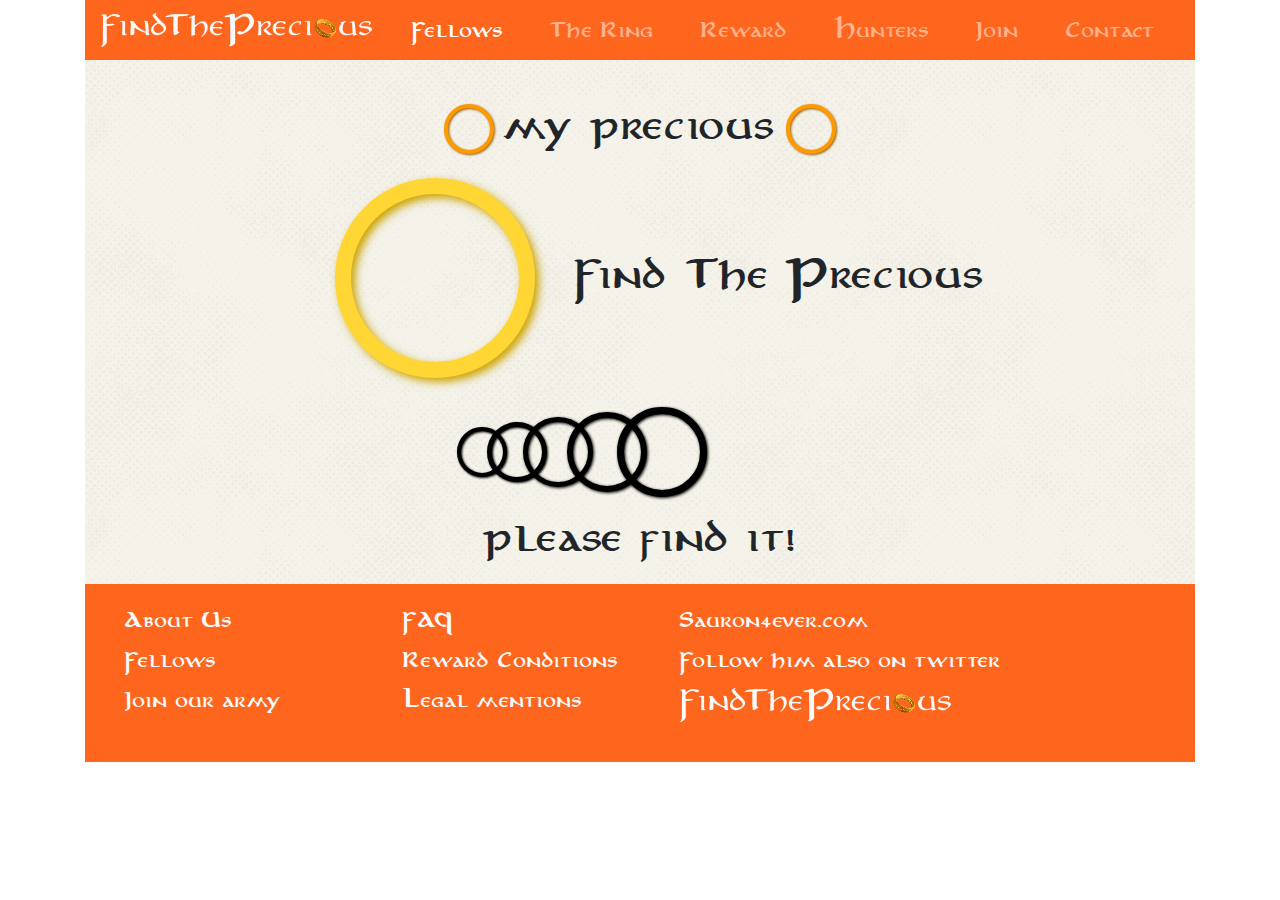
<file: precious.html>
<!doctype html>
<html lang="en">

<head>
  <!-- Required meta tags -->
  <meta charset="utf-8">
  <meta name="viewport" content="width=device-width, initial-scale=1, shrink-to-fit=no">

  <!-- Bootstrap CSS -->
  <link rel="stylesheet" href="https://stackpath.bootstrapcdn.com/bootstrap/4.3.1/css/bootstrap.min.css" integrity="sha384-ggOyR0iXCbMQv3Xipma34MD+dH/1fQ784/j6cY/iJTQUOhcWr7x9JvoRxT2MZw1T" crossorigin="anonymous">
  <link rel="stylesheet" href="https://cdnjs.cloudflare.com/ajax/libs/font-awesome/4.7.0/css/font-awesome.min.css">
  <link rel="stylesheet" href="assets/findpreciousfonts.css">
  <link rel="stylesheet" href="assets/precious.css">
  <title>Find The Precious</title>
</head>

<!-- BODY -->

<body>
  <!-- CONTAINER BOOTSTRAP-->
  <div class="container">
    <!-- HEADER / NAVBAR -->
    <header>
      <nav class="navbar navbar-expand-lg  navbar-dark navigftp">
        <img class="navbar-brand d-block img-fluid" src="assets/img/logo.png" alt="findthepreciouslogo">
        <button class="navbar-toggler" type="button" data-toggle="collapse" data-target="#navbarSupportedContent" aria-controls="navbarSupportedContent" aria-expanded="false" aria-label="Toggle navigation">
            <span class="navbar-toggler-icon"></span>
        </button>
        <div class="collapse navbar-collapse" id="navbarSupportedContent">
          <ul class="navbar-nav mr-auto nav-fill w-100">
            <li class="nav-item active">
              <a class="nav-link" href="#">Fellows</a>
            </li>
            <li class="nav-item">
              <a class="nav-link" href="#">The Ring</a>
            </li>
            <li class="nav-item">
              <a class="nav-link" href="#">Reward</a>
            </li>
            <li class="nav-item">
              <a class="nav-link" href="#">Hunters</a>
            </li>
            <li class="nav-item">
              <a class="nav-link" href="#">Join</a>
            </li>
            <li class="nav-item">
              <a class="nav-link" href="#">Contact</a>
            </li>
          </ul>
        </div>
      </nav>

      <section class="light titlesection">
        <div class="row justify-content-center m-4">
          <div class="col-* alignitems ring-orange"><span></span>
            <h2>my precious</h2><span></span>
          </div>
        </div>
        <div class="row justify-content-center my-4">
          <div class="col-* alignitems ring-yellow"><span></span>
            <h2>Find The Precious</h2>
          </div>
        </div>

        <div class="row justify-content-center my-3">
          <div class="col-*">
            <div class="alignitems rings">
              <span></span>
              <span></span>
              <span></span>
              <span></span>
              <span></span>
              <span></span>
            </div>
          </div>
        </div>
        <div class="row justify-content-center mt-1">
          <div class="col-* alignitems">
            <h2>please find it!</h2>
          </div>
        </div>
      </section>

  <!-- FOOTER -->
  <footer>
    <div class="row no-gutters">
      <div class="col-sm-3 py-3">
        <ul>
          <li class="py-2"><a href="#AboutUs" class="text-light">About Us</a></li>
          <li class="py-2"><a href="#Fellows" class="text-light">Fellows</a></li>
          <li class="py-2"><a href="#JoinArmy" class="text-light">Join our army</a></li>
        </ul>
      </div>
      <div class="col-sm-3 py-3">
        <ul>
          <li class="py-2"><a href="#FAQ" class="text-light">FAQ</a></li>
          <li class="py-2"><a href="#RewardConditions" class="text-light">Reward Conditions</a></li>
          <li class="py-2"><a href="#LegalMentions" class="text-light">Legal mentions</a></li>
        </ul>
      </div>
      <div class="col-sm-6 py-3">
        <ul>
          <li class="py-2"><a href="#Sauron4Ever.com" class="text-light">Sauron4ever.com</a></li>
          <li class="py-2"><a href="#Twitter@Sauron4Ever.com" class="text-light">Follow him also on twitter</a></li>
          <li class="py-2"><img src="assets/img/logo.png" class="img-fluid" alt="findthepreciouslogo"></li>
        </ul>
      </div>
    </div>
  </footer>
</div>

  <!-- CONTAINER END -->

  <!-- Optional JavaScript -->
  <!-- jQuery first, then Popper.js, then Bootstrap JS -->
  <script src="https://code.jquery.com/jquery-3.3.1.slim.min.js" integrity="sha384-q8i/X+965DzO0rT7abK41JStQIAqVgRVzpbzo5smXKp4YfRvH+8abtTE1Pi6jizo" crossorigin="anonymous"></script>
  <script src="https://cdnjs.cloudflare.com/ajax/libs/popper.js/1.14.7/umd/popper.min.js" integrity="sha384-UO2eT0CpHqdSJQ6hJty5KVphtPhzWj9WO1clHTMGa3JDZwrnQq4sF86dIHNDz0W1" crossorigin="anonymous"></script>
  <script src="https://stackpath.bootstrapcdn.com/bootstrap/4.3.1/js/bootstrap.min.js" integrity="sha384-JjSmVgyd0p3pXB1rRibZUAYoIIy6OrQ6VrjIEaFf/nJGzIxFDsf4x0xIM+B07jRM" crossorigin="anonymous"></script>
</body>

</html>
</file>
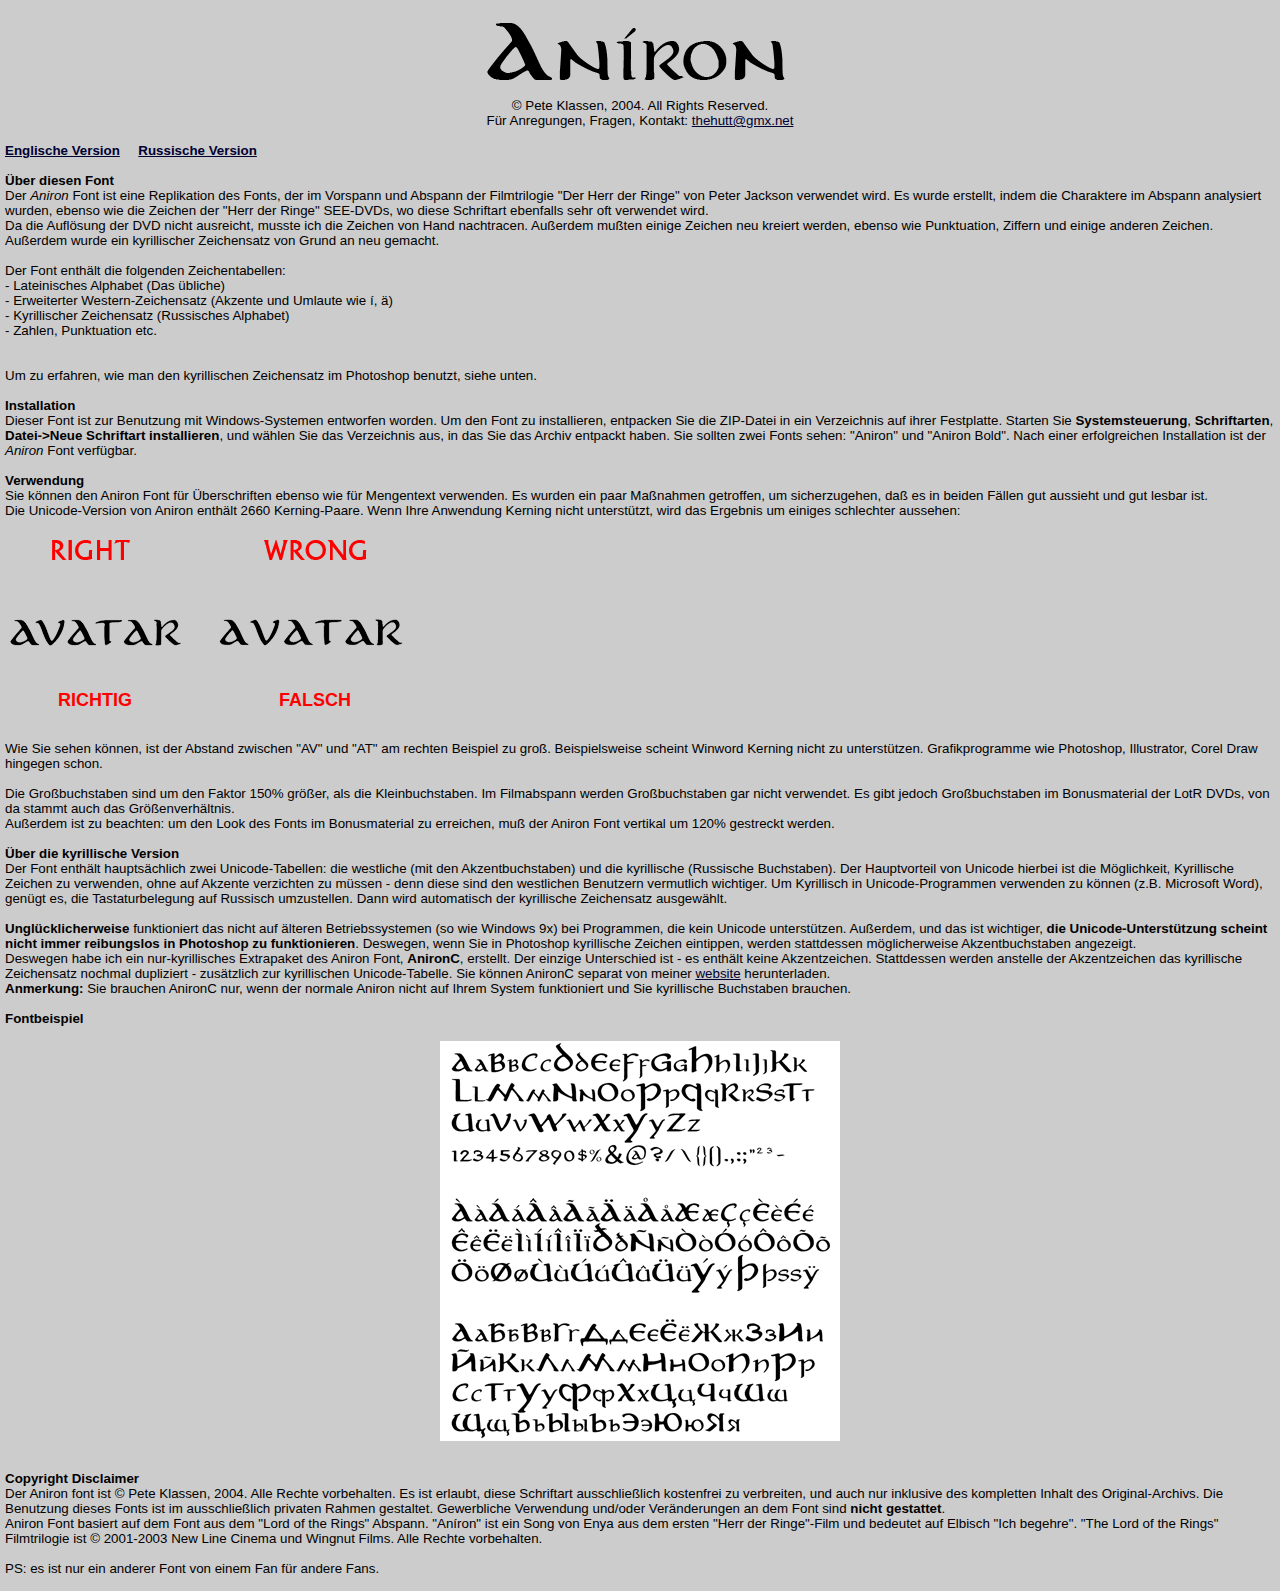
<file: ress/pete-klassen_aniron/liesmich.html>
<html>
<head>
<META HTTP-EQUIV="Content-Type" CONTENT="text/html; charset=iso-8859-1">
<style type="text/css">
<!--
blabla {}
td {font-size: 10pt; border-width:0pt; border-style:solid; border-color:#FFFFFF;}
-->
</style>

</head>

<body bgcolor="#CCCCCC" text="#000000" alink="#000032" vlink="#000032" link="#000032" topmargin=0 leftmargin=5 marginwidth=5 marginheight=0 style="font-family:Verdana,Arial,Helvetica; font-size: 10pt;">
<br>
<center><img src="./aniron.gif" alt="An&iacute;ron" border="0"><br>
� Pete Klassen, 2004. All Rights Reserved.<br>
F�r Anregungen, Fragen, Kontakt: <a href="mailto:thehutt@gmx.net">thehutt@gmx.net</a>
</center><br>

<b><a href="readme.html">Englische Version</a>&nbsp;&nbsp;&nbsp;&nbsp;&nbsp;<a href="prochitay.html">Russische Version</a></b><br>&nbsp;<br>


<b>�ber diesen Font</b><br>
Der <i>Aniron</i> Font ist eine Replikation des Fonts, der im Vorspann und Abspann der Filmtrilogie "Der Herr der Ringe" von Peter Jackson verwendet wird. Es wurde erstellt, indem die Charaktere im Abspann analysiert wurden, ebenso wie die Zeichen der "Herr der Ringe" SEE-DVDs, wo diese Schriftart ebenfalls sehr oft verwendet wird.<br>
Da die Aufl�sung der DVD nicht ausreicht, musste ich die Zeichen von Hand nachtracen. Au�erdem mu�ten einige Zeichen neu kreiert werden, ebenso wie Punktuation, Ziffern und einige anderen Zeichen. Au�erdem wurde ein kyrillischer Zeichensatz von Grund an neu gemacht.<br>&nbsp;<br>
Der Font enth�lt die folgenden Zeichentabellen:<br>
- Lateinisches Alphabet (Das �bliche)<br>
- Erweiterter Western-Zeichensatz (Akzente und Umlaute wie &iacute;, &auml;)<br>
- Kyrillischer Zeichensatz (Russisches Alphabet)<br>
- Zahlen, Punktuation etc.<br>
<br>&nbsp;<br>
Um zu erfahren, wie man den kyrillischen Zeichensatz im Photoshop benutzt, siehe unten.
<br>&nbsp;<br>
<b>Installation</b><br>
Dieser Font ist zur Benutzung mit Windows-Systemen entworfen worden. Um den Font zu installieren, entpacken Sie die ZIP-Datei in ein Verzeichnis auf ihrer Festplatte. Starten Sie <b>Systemsteuerung</b>, <b>Schriftarten</b>, <b>Datei->Neue Schriftart installieren</b>, und w&auml;hlen Sie das Verzeichnis aus, in das Sie das Archiv entpackt haben. Sie sollten zwei Fonts sehen: "Aniron" und "Aniron Bold". Nach einer erfolgreichen Installation ist der <i>Aniron</i> Font verf&uuml;gbar.

<br>&nbsp;<br>
<b>Verwendung</b><br>
Sie k�nnen den Aniron Font f�r �berschriften ebenso wie f�r Mengentext verwenden. Es wurden ein paar Ma�nahmen getroffen, um sicherzugehen, da� es in beiden F�llen gut aussieht und gut lesbar ist.<br>
Die Unicode-Version von Aniron enth�lt 2660 Kerning-Paare. Wenn Ihre Anwendung Kerning nicht unterst�tzt, wird das Ergebnis um einiges schlechter aussehen:
<br>&nbsp;<br>
<img src="./example1.gif" alt="" border=0>
<table width=400 border=0 cellpadding=0 cellspacing=0><tr><td width=200 class="loprof" align=center><font color="FF0000" size=+1><b>RICHTIG&nbsp;&nbsp;&nbsp;&nbsp;</b></font></td>
<td width=200 align=center class="loprof"><font color="FF0000" size=+1><b>&nbsp;&nbsp;&nbsp;&nbsp;FALSCH</b></font></td></tr></table>

<br>&nbsp;<br>
Wie Sie sehen k�nnen, ist der Abstand zwischen "AV" und "AT" am rechten Beispiel zu gro�. Beispielsweise scheint Winword Kerning nicht zu unterst�tzen. Grafikprogramme wie Photoshop, Illustrator, Corel Draw hingegen schon.
<br>&nbsp;<br>

Die Gro�buchstaben sind um den Faktor 150% gr��er, als die Kleinbuchstaben. Im Filmabspann werden Gro�buchstaben gar nicht verwendet. Es gibt jedoch Gro�buchstaben im Bonusmaterial der LotR DVDs, von da stammt auch das Gr��enverh�ltnis.<br>
Au�erdem ist zu beachten: um den Look des Fonts im Bonusmaterial zu erreichen, mu� der Aniron Font vertikal um 120% gestreckt werden.

<br>&nbsp;<br>
<b>�ber die kyrillische Version</b><br>
Der Font enth�lt haupts�chlich zwei Unicode-Tabellen: die westliche (mit den Akzentbuchstaben) und die kyrillische (Russische Buchstaben). Der Hauptvorteil von Unicode hierbei ist die M�glichkeit, Kyrillische Zeichen zu verwenden, ohne auf Akzente verzichten zu m�ssen - denn diese sind den westlichen Benutzern vermutlich wichtiger. Um Kyrillisch in Unicode-Programmen verwenden zu k�nnen (z.B. Microsoft Word), gen�gt es, die Tastaturbelegung auf Russisch umzustellen. Dann wird automatisch der kyrillische Zeichensatz ausgew�hlt.<br>&nbsp;<br>
<b>Ungl�cklicherweise</b> funktioniert das nicht auf �lteren Betriebssystemen (so wie Windows 9x) bei Programmen, die kein Unicode unterst�tzen. Au�erdem, und das ist wichtiger, <b>die Unicode-Unterst�tzung scheint nicht immer reibungslos in Photoshop zu funktionieren</b>. Deswegen, wenn Sie in Photoshop kyrillische Zeichen eintippen, werden stattdessen m�glicherweise Akzentbuchstaben angezeigt.<br>
Deswegen habe ich ein nur-kyrillisches Extrapaket des Aniron Font, <b>AnironC</b>, erstellt. Der einzige Unterschied ist - es enth�lt keine Akzentzeichen. Stattdessen werden anstelle der Akzentzeichen das kyrillische Zeichensatz nochmal dupliziert - zus�tzlich zur kyrillischen Unicode-Tabelle. Sie k�nnen AnironC separat von meiner <a href="http://www.thehutt.de/">website</a> herunterladen.<br>
<b>Anmerkung: </b> Sie brauchen AnironC nur, wenn der normale Aniron nicht auf Ihrem System funktioniert und Sie kyrillische Buchstaben brauchen.

<br>&nbsp;<br>
<b>Fontbeispiel</b>
<br>&nbsp;<br>
<center><img src="./example2.gif" alt="" border=0></center><br>&nbsp;<br>
<b>Copyright Disclaimer</b><br>
Der Aniron font ist &copy; Pete Klassen, 2004. Alle Rechte vorbehalten.
Es ist erlaubt, diese Schriftart ausschlie&szlig;lich kostenfrei zu verbreiten, und auch nur inklusive des kompletten Inhalt des Original-Archivs.
Die Benutzung dieses Fonts ist im ausschlie&szlig;lich privaten Rahmen gestaltet. Gewerbliche Verwendung und/oder Ver&auml;nderungen an dem Font sind <b>nicht gestattet</b>.<br>
Aniron Font basiert auf dem Font aus dem "Lord of the Rings" Abspann. "An&iacute;ron" ist ein Song von Enya aus dem ersten "Herr der Ringe"-Film und bedeutet auf Elbisch "Ich begehre". "The Lord of the Rings" Filmtrilogie ist &copy; 2001-2003 New Line Cinema und Wingnut Films. Alle Rechte vorbehalten.<br>&nbsp;<br>

PS: es ist nur ein anderer Font von einem Fan f&uuml;r andere Fans.<br>&nbsp;<br>

</body>
</html>
</file>
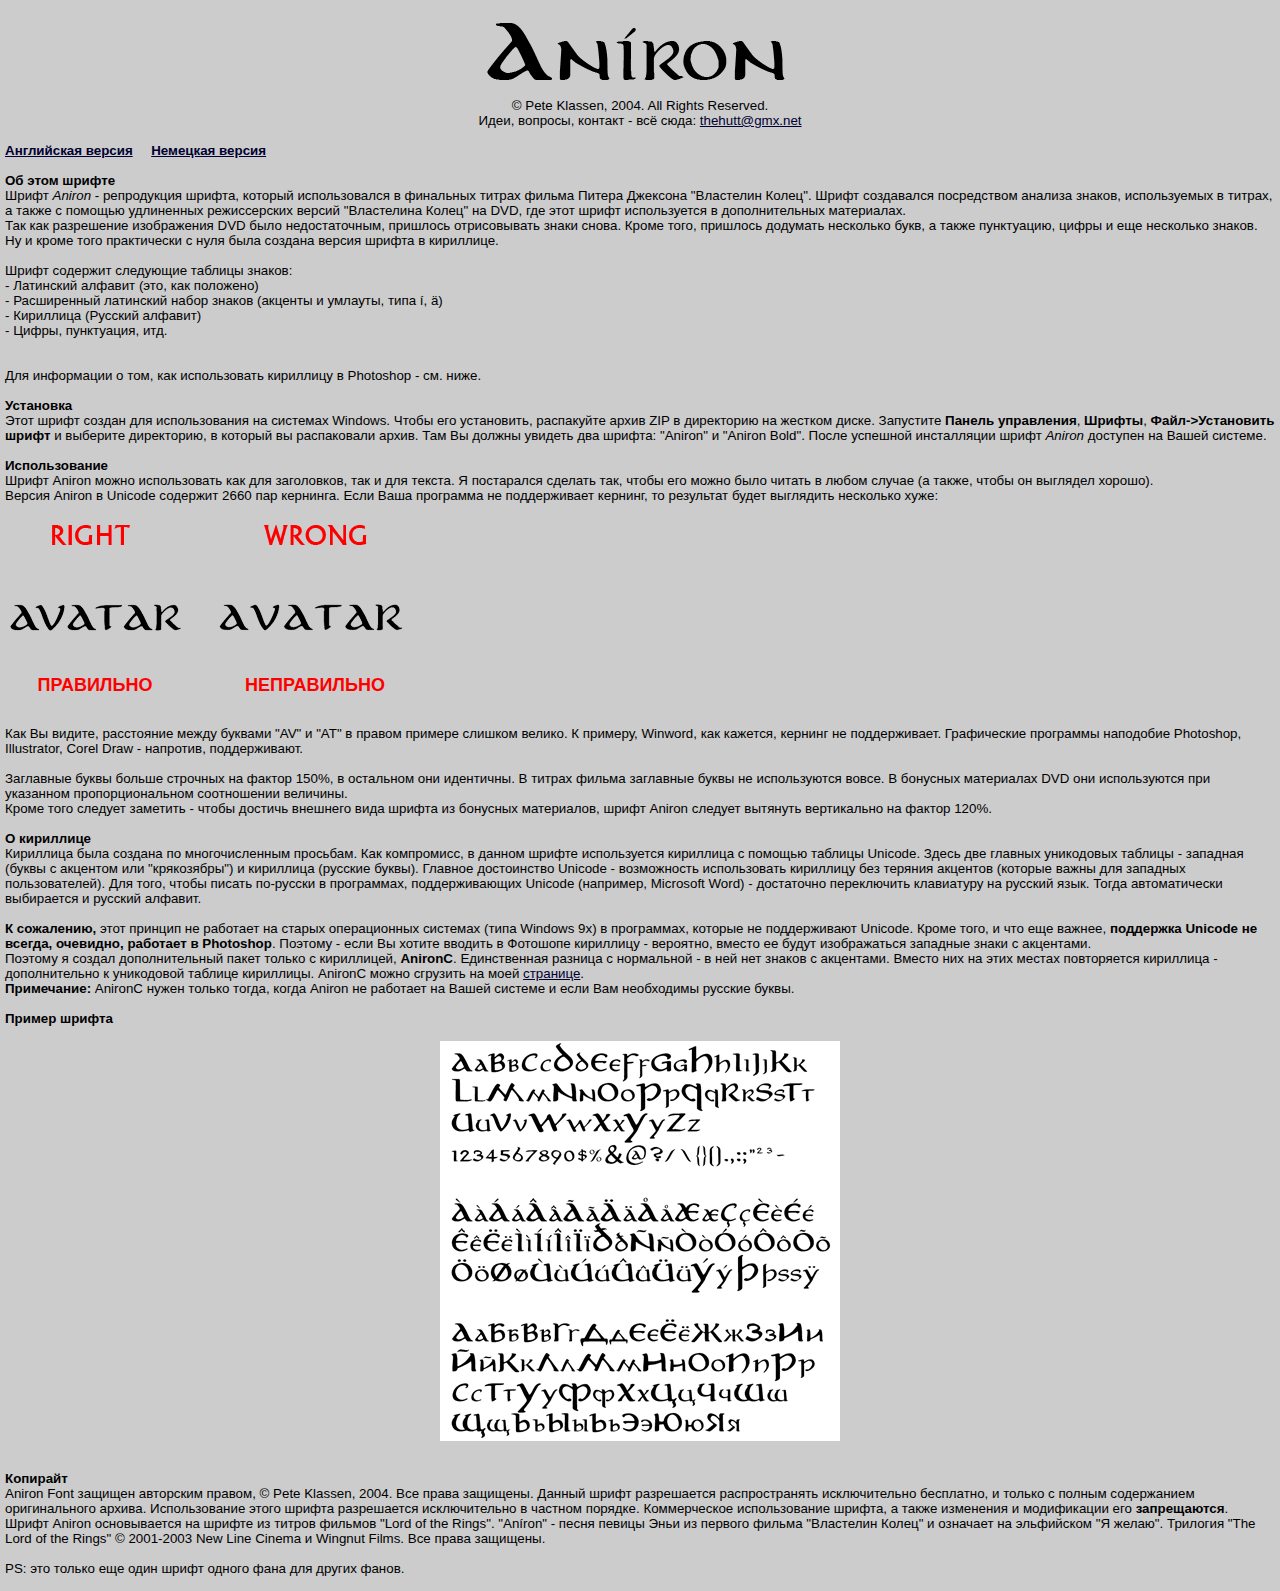
<file: ress/pete-klassen_aniron/prochitay.html>
<html>
<head>
<meta http-equiv="Content-Type" content="text/html; charset=Windows-1251">
<style type="text/css">
<!--
blabla {}
td {font-size: 10pt; border-width:0pt; border-style:solid; border-color:#FFFFFF;}
-->
</style>

</head>

<body bgcolor="#CCCCCC" text="#000000" alink="#000032" vlink="#000032" link="#000032" topmargin=0 leftmargin=5 marginwidth=5 marginheight=0 style="font-family:Verdana,Arial,Helvetica; font-size: 10pt;">
<br>
<center><img src="./aniron.gif" alt="An&iacute;ron" border="0"><br>
� Pete Klassen, 2004. All Rights Reserved.<br>
����, �������, ������� - �� ����: <a href="mailto:thehutt@gmx.net">thehutt@gmx.net</a>
</center><br>

<b><a href="readme.html">���������� ������</a>&nbsp;&nbsp;&nbsp;&nbsp;&nbsp;<a href="liesmich.html">�������� ������</a></b><br>&nbsp;<br>


<b>�� ���� ������</b><br>
����� <i>Aniron</i> - ����������� ������, ������� ������������� � ��������� ������ ������ ������ �������� "��������� �����". ����� ���������� ����������� ������� ������, ������������ � ������, � ����� � ������� ���������� ������������ ������ "���������� �����" �� DVD, ��� ���� ����� ������������ � �������������� ����������.<br>
��� ��� ���������� ����������� DVD ���� �������������, �������� ������������ ����� �����. ����� ����, �������� �������� ��������� ����, � ����� ����������, ����� � ��� ��������� ������. �� � ����� ���� ����������� � ���� ���� ������� ������ ������ � ���������.
<br>&nbsp;<br>
����� �������� ��������� ������� ������:<br>
- ��������� ������� (���, ��� ��������)<br>
- ����������� ��������� ����� ������ (������� � �������, ���� &iacute;, &auml;)<br>
- ��������� (������� �������)<br>
- �����, ����������, ���.<br>
<br>&nbsp;<br>
��� ���������� � ���, ��� ������������ ��������� � Photoshop - ��. ����.
<br>&nbsp;<br>
<b>���������</b><br>
���� ����� ������ ��� ������������� �� �������� Windows. ����� ��� ����������, ���������� ����� ZIP � ���������� �� ������� �����. ��������� <b>������ ����������</b>, <b>������</b>, <b>����->���������� �����</b> � �������� ����������, � ������� �� ����������� �����. ��� �� ������ ������� ��� ������: "Aniron" � "Aniron Bold". ����� �������� ����������� ����� <i>Aniron</i> �������� �� ����� �������.

<br>&nbsp;<br>
<b>�������������</b><br>
����� Aniron ����� ������������ ��� ��� ����������, ��� � ��� ������. � ���������� ������� ���, ����� ��� ����� ���� ������ � ����� ������ (� �����, ����� �� �������� ������). <br>
������ Aniron � Unicode �������� 2660 ��� ��������. ���� ���� ��������� �� ������������ �������, �� ��������� ����� ��������� ��������� ����:
<br>&nbsp;<br>
<img src="./example1.gif" alt="" border=0>
<table width=400 border=0 cellpadding=0 cellspacing=0><tr><td width=200 class="loprof" align=center><font color="FF0000" size=+1><b>���������&nbsp;&nbsp;&nbsp;&nbsp;</b></font></td>
<td width=200 align=center class="loprof"><font color="FF0000" size=+1><b>&nbsp;&nbsp;&nbsp;&nbsp;�����������</b></font></td></tr></table>

<br>&nbsp;<br>
��� �� ������, ���������� ����� ������� "AV" � "AT" � ������ ������� ������� ������. � �������, Winword, ��� �������, ������� �� ������������. ����������� ��������� ��������� Photoshop, Illustrator, Corel Draw - ��������, ������������.
<br>&nbsp;<br>

��������� ����� ������ �������� �� ������ 150%, � ��������� ��� ���������. � ������ ������ ��������� ����� �� ������������ �����. � �������� ���������� DVD ��� ������������ ��� ��������� ���������������� ����������� ��������.<br>
����� ���� ������� �������� - ����� ������� �������� ���� ������ �� �������� ����������, ����� Aniron ������� �������� ����������� �� ������ 120%.

<br>&nbsp;<br>
<b>� ���������</b><br>
��������� ���� ������� �� �������������� ��������. ��� ����������, � ������ ������ ������������ ��������� � ������� ������� Unicode. ����� ��� ������� ���������� ������� - �������� (����� � �������� ��� "����������") � ��������� (������� �����). ������� ����������� Unicode - ����������� ������������ ��������� ��� ������� �������� (������� ����� ��� �������� �������������). ��� ����, ����� ������ ��-������ � ����������, �������������� Unicode (��������, Microsoft Word) - ���������� ����������� ���������� �� ������� ����. ����� ������������� ���������� � ������� �������.<br>&nbsp;<br>
<b>� ���������,</b> ���� ������� �� �������� �� ������ ������������ �������� (���� Windows 9x) � ����������, ������� �� ������������ Unicode. ����� ����, � ��� ��� ������, <b>��������� Unicode �� ������, ��������, �������� � Photoshop</b>. ������� - ���� �� ������ ������� � �������� ��������� - ��������, ������ �� ����� ������������ �������� ����� � ���������.<br>
������� � ������ �������������� ����� ������ � ����������, <b>AnironC</b>. ������������ ������� � ���������� - � ��� ��� ������ � ���������. ������ ��� �� ���� ������ ����������� ��������� - ������������� � ���������� ������� ���������. AnironC ����� �������� �� ���� <a href="http://www.thehutt.de/">��������</a>.<br>
<b>����������: </b> AnironC ����� ������ �����, ����� Aniron �� �������� �� ����� ������� � ���� ��� ���������� ������� �����.

<br>&nbsp;<br>
<b>������ ������</b>
<br>&nbsp;<br>
<center><img src="./example2.gif" alt="" border=0></center><br>&nbsp;<br>
<b>��������</b><br>
Aniron Font ������� ��������� ������, &copy; Pete Klassen, 2004. ��� ����� ��������.
������ ����� ����������� �������������� ������������� ���������, � ������ � ������ ����������� ������������� ������.
������������� ����� ������ ����������� ������������� � ������� �������. ������������ ������������� ������, � ����� ��������� � ����������� ��� <b>�����������</b>.<br>
����� Aniron ������������ �� ������ �� ������ ������� "Lord of the Rings". "An&iacute;ron" - ����� ������ ���� �� ������� ������ "��������� �����" � �������� �� ���������� "� �����". �������� "The Lord of the Rings" &copy; 2001-2003 New Line Cinema � Wingnut Films. ��� ����� ��������.<br>&nbsp;<br>

PS: ��� ������ ��� ���� ����� ������ ���� ��� ������ �����.<br>&nbsp;<br>

</body>
</html>
</file>
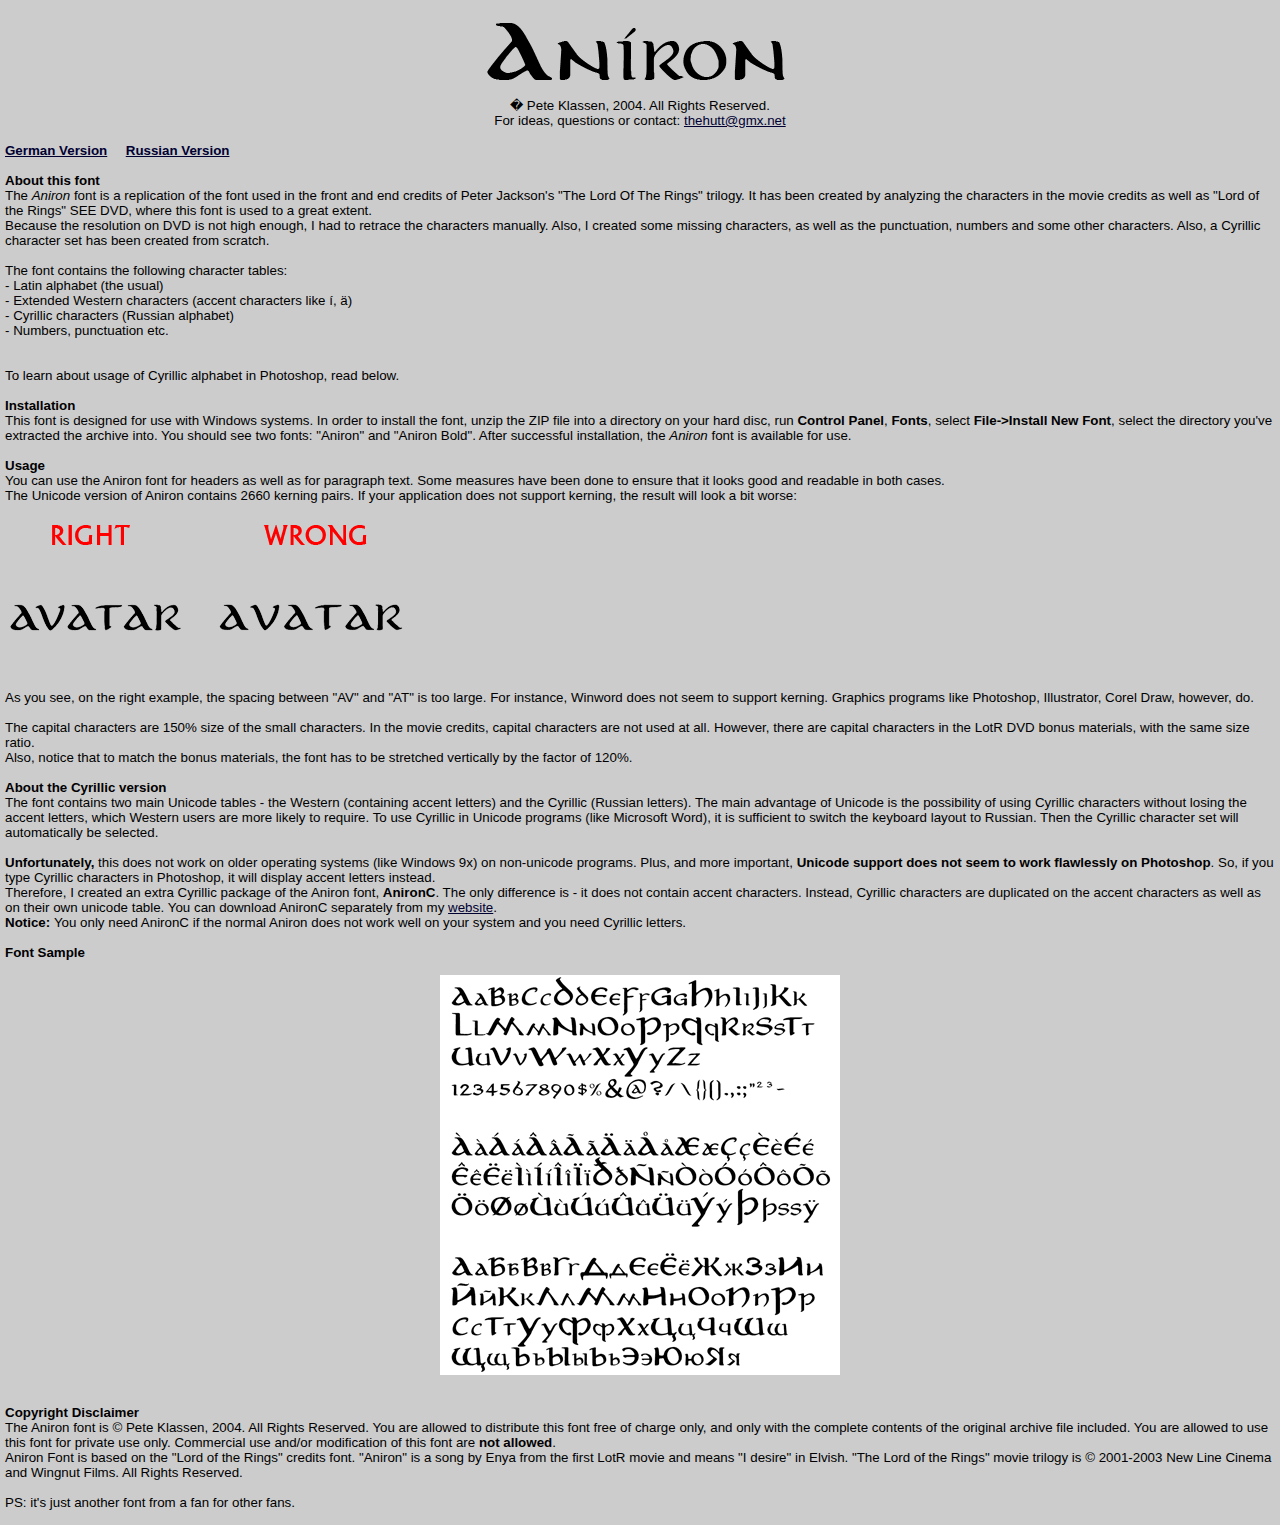
<file: ress/pete-klassen_aniron/readme.html>
<html>
<head>
<style type="text/css">
<!--
blabla {}
td {font-size: 10pt; border-width:1pt; border-style:solid; border-color:#FFFFFF;}
-->
</style>

</head>

<body bgcolor="#CCCCCC" text="#000000" alink="#000032" vlink="#000032" link="#000032" topmargin=0 leftmargin=5 marginwidth=5 marginheight=0 style="font-family:Verdana,Arial,Helvetica; font-size: 10pt;">
<br>
<center><img src="./aniron.gif" alt="An&iacute;ron" border="0"><br>
� Pete Klassen, 2004. All Rights Reserved.<br>
For ideas, questions or contact: <a href="mailto:thehutt@gmx.net">thehutt@gmx.net</a>
</center><br>

<b><a href="liesmich.html">German Version</a>&nbsp;&nbsp;&nbsp;&nbsp;&nbsp;<a href="prochitay.html">Russian Version</a></b><br>&nbsp;<br>


<b>About this font</b><br>
The <i>Aniron</i> font is a replication of the font used in the front and end credits of Peter Jackson's "The Lord Of The Rings" trilogy. It has been created by analyzing the characters in the movie credits as well as "Lord of the Rings" SEE DVD, where this font is used to a great extent.<br>
Because the resolution on DVD is not high enough, I had to retrace the characters manually. Also, I created some missing characters, as well as the punctuation, numbers and some other characters. Also, a Cyrillic character set has been created from scratch.<br>&nbsp;<br>
The font contains the following character tables:<br>
- Latin alphabet (the usual)<br>
- Extended Western characters (accent characters like &iacute;, &auml;)<br>
- Cyrillic characters (Russian alphabet)<br>
- Numbers, punctuation etc.<br>
<br>&nbsp;<br>
To learn about usage of Cyrillic alphabet in Photoshop, read below.
<br>&nbsp;<br>
<b>Installation</b><br>
This font is designed for use with Windows systems. In order to install the font, unzip the ZIP file into a directory on your hard disc, run <b>Control Panel</b>, <b>Fonts</b>, select <b>File->Install New Font</b>, select the directory you've extracted the archive into. You should see two fonts: "Aniron" and "Aniron Bold". After successful installation, the <i>Aniron</i> font is available for use.
<br>&nbsp;<br>
<b>Usage</b><br>
You can use the Aniron font for headers as well as for paragraph text. Some measures have been done to ensure that it looks good and readable in both cases.<br>
The Unicode version of Aniron contains 2660 kerning pairs. If your application does not support kerning, the result will look a bit worse:
<br>&nbsp;<br>
<img src="./example1.gif" alt="" border=0>
<br>&nbsp;<br>
As you see, on the right example, the spacing between "AV" and "AT" is too large. For instance, Winword does not seem to support kerning. Graphics programs like Photoshop, Illustrator, Corel Draw, however, do.
<br>&nbsp;<br>
The capital characters are 150% size of the small characters. In the movie credits, capital characters are not used at all. However, there are capital characters in the LotR DVD bonus materials, with the same size ratio.<br>
Also, notice that to match the bonus materials, the font has to be stretched vertically by the factor of 120%.

<br>&nbsp;<br>
<b>About the Cyrillic version</b><br>
The font contains two main Unicode tables - the Western (containing accent letters) and the Cyrillic (Russian letters). The main advantage of Unicode is the possibility of using Cyrillic characters without losing the accent letters, which Western users are more likely to require. To use Cyrillic in Unicode programs (like Microsoft Word), it is sufficient to switch the keyboard layout to Russian. Then the Cyrillic character set will automatically be selected.<br>&nbsp;<br>
<b>Unfortunately,</b> this does not work on older operating systems (like Windows 9x) on non-unicode programs. Plus, and more important, <b>Unicode support does not seem to work flawlessly on Photoshop</b>. So, if you type Cyrillic characters in Photoshop, it will display accent letters instead.<br>
Therefore, I created an extra Cyrillic package of the Aniron font, <b>AnironC</b>. The only difference is - it does not contain accent characters. Instead, Cyrillic characters are duplicated on the accent characters as well as on their own unicode table. You can download AnironC separately from my <a href="http://www.thehutt.de/">website</a>.<br>
<b>Notice: </b> You only need AnironC if the normal Aniron does not work well on your system and you need Cyrillic letters.

<br>&nbsp;<br>
<b>Font Sample</b>
<br>&nbsp;<br>
<center><img src="./example2.gif" alt="" border=0></center><br>&nbsp;<br>
<b>Copyright Disclaimer</b><br>
The Aniron font is &copy; Pete Klassen, 2004. All Rights Reserved.
You are allowed to distribute this font free of charge only, and only with the complete contents of the original archive file included.
You are allowed to use this font for private use only. Commercial use and/or modification of this font are <b>not allowed</b>.<br>
Aniron Font is based on the "Lord of the Rings" credits font. "Aniron" is a song by Enya from the first LotR movie and means "I desire" in Elvish. "The Lord of the Rings" movie trilogy is &copy; 2001-2003 New Line Cinema and Wingnut Films. All Rights Reserved.<br>&nbsp;<br>

PS: it's just another font from a fan for other fans.<br>&nbsp;<br>

</body>
</html>
</file>
<file: assets/findpreciousfonts.css>
@font-face {
    font-family: "aniron";
    font-style: normal;
    font-weight: normal;
	src: url('./fonts/anicb___.ttf');
}


@font-face {
    font-family: "aniron";
    font-style: normal;
	font-weight: bold;
	src: url('./fonts/anirb___.ttf');
}
@font-face {
    font-family: "Tengwar";
    font-style: normal;
    font-weight: normal;
	src: url('./fonts/tngan.ttf');
}

@font-face {
    font-family: "Tengwar";
    font-style: normal;
    font-weight: bold;
	src: url('./fonts/tnganb.ttf');
}

@font-face {
    font-family: "Tengwar";
    font-style: italic;
    font-weight: bold;
	src: url('./fonts/tnganbi.ttf');
}

@font-face {
    font-family: "Party Business";
    src: url('./fonts/partybusiness.ttf') format('truetype');
}
</file>
<file: assets/precious.css>
body{
    font-family: "Party Business";!important;
   
}

section {
    padding-top : 20px; 
    padding-bottom : 20px;
    background-repeat:  repeat;
  }

section.light{
    background-image: url("./img/bg_light.png");
  }
section.dark{
    background-image: url("./img/bg_dark.png");
  }
  
  .titlesectiondark {
    color: white;
  }

 .titledecor > p {
    letter-spacing: -3px;
    vertical-align: top;
    font-size: 1.5rem; 
    font-family: "Tengwar";
    color: #e48e6b;
  }
  .titlesection{
    font-family: "aniron";
  }
  .titlesection > h2{
    font-size: 1.5rem; 
  }
  
  .navigftp {
    font-family: "aniron";
    background-color: #fe661d;
  }
  
  .navigftp > .navbar-brand {
    color: #feffed;
  }
  
  .navbar-nav > li > a {
    line-height: 1;
  }
  
  .navbar-nav > li > a {
    font-size: 1rem;
    color: #feffed;
  }
  
  .navbar-nav > li > a:hover {
    border-bottom: 2px solid currentColor;
    display: inline-block;
    line-height: 0.85;
  }
  
  footer {
    font-family: "aniron";
    color: white;
    background-color: #fe661d;
    font-size: 1rem;
  }
  
  ul {
    list-style: none !important;
  }
  
  .alignitems {
    display: flex;
    align-items: center;
  }
  
  .default-ring, .ring-yellow span, .ring-orange span {
    display: inline-block;
  }
  
  .ring-orange span {
    width: 50px;
    height: 50px;2
    background: transparent;
    margin-left: 0px;
    border: 4.1666666667px solid #ff9900;
    border-radius: 50%/50%;
    -webkit-filter: drop-shadow(1px 1px 1px #995c00);
    filter: drop-shadow(1px 1px 1px #995c00);
    margin: 0rem 10px;
  }
  
  .ring-yellow span {
    width: 200px;
    height: 200px;
    background: transparent;
    margin-left: 0px;
    border: 16.6666666667px solid #ffd633;
    border-radius: 50%/50%;
    -webkit-filter: drop-shadow(4px 4px 4px #cca300);
    filter: drop-shadow(4px 4px 4px #cca300);
    margin: 0rem 40px;
  }
  
  .rings span:nth-child(1) {
    width: 50px;
    height: 50px;
    background: transparent;
    margin-left: -16.6666666667px;
    border: 4.1666666667px solid #000000;
    border-radius: 50%/50%;
    -webkit-filter: drop-shadow(1px 1px 1px black);
    filter: drop-shadow(1px 1px 1px black);
    margin-right: 0px;
  }
  
  .rings span:nth-child(2) {
    width: 60px;
    height: 60px;
    background: transparent;
    margin-left: -20px;
    border: 5px solid #000000;
    border-radius: 50%/50%;
    -webkit-filter: drop-shadow(1.2px 1.2px 1.2px black);
    filter: drop-shadow(1.2px 1.2px 1.2px black);
    margin-right: 0px;
  }
  
  .rings span:nth-child(3) {
    width: 70px;
    height: 70px;
    background: transparent;
    margin-left: -23.3333333333px;
    border: 5.8333333333px solid #000000;
    border-radius: 50%/50%;
    -webkit-filter: drop-shadow(1.4px 1.4px 1.4px black);
    filter: drop-shadow(1.4px 1.4px 1.4px black);
    margin-right: 0px;
  }
  
  .rings span:nth-child(4) {
    width: 80px;
    height: 80px;
    background: transparent;
    margin-left: -26.6666666667px;
    border: 6.6666666667px solid #000000;
    border-radius: 50%/50%;
    -webkit-filter: drop-shadow(1.6px 1.6px 1.6px black);
    filter: drop-shadow(1.6px 1.6px 1.6px black);
    margin-right: 0px;
  }
  
  .rings span:nth-child(5) {
    width: 90px;
    height: 90px;
    background: transparent;
    margin-left: -30px;
    border: 7.5px solid #000000;
    border-radius: 50%/50%;
    -webkit-filter: drop-shadow(1.8px 1.8px 1.8px black);
    filter: drop-shadow(1.8px 1.8px 1.8px black);
    margin-right: 0px;
  }
  
  .rings span:nth-child(6) {
    width: 100px;
    height: 100px;
    background: transparent2
    margin-left: -33.3333332
    border: 8.3333333333px 2
    border-radius: 50%/50%;2
    -webkit-filter: drop-shadow(2px 2px 2px black);
    filter: drop-shadow(2px 2px 2px black);
    margin-right: 0px;
  }
  
  .rings span:nth-child(7) {
    width: 110px;
    height: 110px;
    background: transparent;
    margin-left: -36.6666666667px;
    border: 9.1666666667px solid #000000;
    border-radius: 50%/50%;
    -webkit-filter: drop-shadow(2.2px 2.2px 2.2px black);
    filter: drop-shadow(2.2px 2.2px 2.2px black);
    margin-right: 0px;
  }
  
  .rings span:nth-child(8) {
    width: 120px;
    height: 120px;
    background: transparent;
    margin-left: -40px;
    border: 10px solid #000000;
    border-radius: 50%/50%;
    -webkit-filter: drop-shadow(2.4px 2.4px 2.4px black);
    filter: drop-shadow(2.4px 2.4px 2.4px black);
    margin-right: 0px;
  }
  
  .rings span:nth-child(9) {
    width: 130px;
    height: 130px;
    background: transparent;
    margin-left: -43.3333333333px;
    border: 10.8333333333px solid #000000;
    border-radius: 50%/50%;
    -webkit-filter: drop-shadow(2.6px 2.6px 2.6px black);
    filter: drop-shadow(2.6px 2.6px 2.6px black);
    margin-right: 0px;
  }
  
  .rings span:nth-child(10) {
    width: 140px;
    height: 140px;
    background: transparent;
    margin-left: -46.6666666667px;
    border: 11.6666666667px solid #000000;
    border-radius: 50%/50%;
    -webkit-filter: drop-shadow(2.8px 2.8px 2.8px black);
    filter: drop-shadow(2.8px 2.8px 2.8px black);
    margin-right: 0px;
  }
</file>
